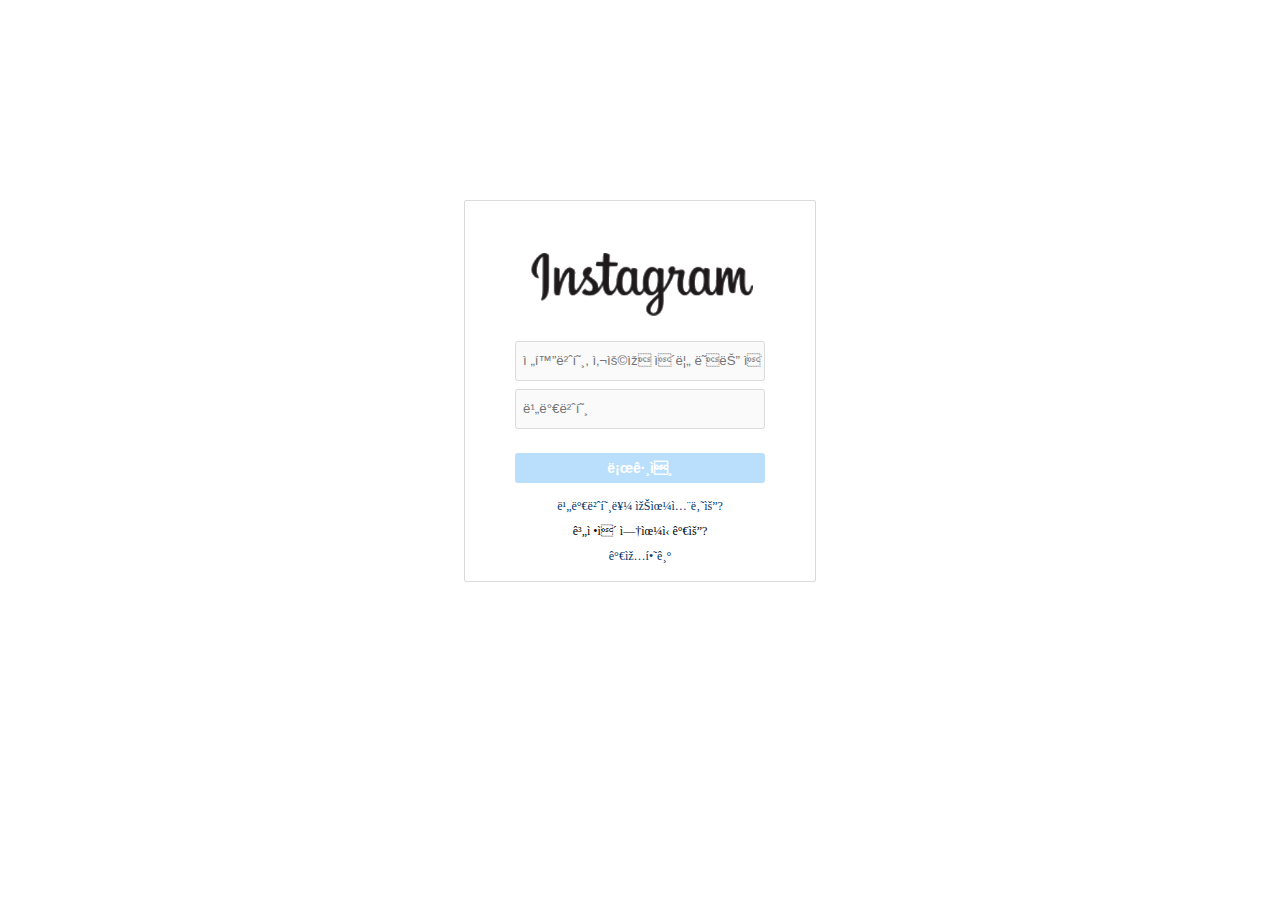
<file: index.html>
<html lang="en">
    <head>
        <meta charset="UTF-9">
        <meta name="viewport" content="width=device-width, initial-scale=1.0">
        <title>Instagram</title>
        <link rel="stylesheet" href="style.css">
    </head>
    
    <body>
        <div id="continer_wrap">
            <div class="container">
                <header>
                    <img class="brand_logo" src="img/logo.PNG">
                </header>

                <form name="login" action="" method="post"> <!--post: 정보를 보낸다 / get: 가져온다-->
                    <input class="id" id="userID" type="text" placeholder="전화번호, 사용자 이름 또는 이메일">
                    <input class="pwd" id="userPW" type="password" placeholder="비밀번호">
                    <a href="#" style="color:white"><button class="loginBtn" id="loginBtn" disabled>로그인</button></a>
                    
                </form>
<!-- 
                <div class="or_line">
                    <div class="line"></div>
                    <div class="text">또는</div>
                    <div class="line"></div>
                </div> -->
                <span class="findpw">비밀번호를 잊으셨나요?</span>
                <div class="account">
                    계정이 없으신가요?
                    
                </div>
                <div class="signUp">가입하기</div>
            </div>
            
        </div>
        <script src="login.js"></script>
    </body>

</html>
</file>
<file: style.css>
li {
    list-style: none;
}

a {
    text-decoration: none;
    color: black;
    cursor: default;
}

.container {
    background: #ffffff;
    width:350px;
    height:380px;
    border: 1px solid #dbdbdb;
    border-radius: 2px;
    margin-bottom: 0.6rem;
    margin: 200 auto;
    align-content: center;
    flex-direction: column;
    flex-wrap: wrap;
}

.brand_logo {
    display: block;
    width:15rem;
    margin: 0 auto; /*가운데 정렬*/
    padding-top: 2rem;
    padding-bottom: 1rem;
}

input {
    display: block;
    width:250px;
    height:40px;
    margin:0 auto;
    background: #fafafa;
    border: 1px solid #dbdbdb;
    border-radius: 3px;
    text-indent: 5px;
    outline-color: gray;
}

input:first-child {
    margin-bottom: 0.5rem;
}

input:nth-child(2) {
    margin-bottom: 1.5rem;
}

form {
    width:350px;
}

.loginBtn {
    display: block;
    width:250px;
    height: 30px;
    margin: 13px auto;
    background-color: #0095f6;
    border: none;
    border-radius: 3px;
    color: white;
    font-size: 14px;
    font-weight: 600;
}

.loginBtn:disabled {
    background-color: #b9dffc;
}

.loginBtn:disabled:hover {
    cursor: default;
}

.loginBtn:enabled:hover {
    cursor: pointer;
}

.loginBtn:focus {
    outline: none;
}

.findpw {
    display: table;
    color: #00366b;
    align-self: center;
    font-size: 12px;
    margin-top: 40px;
    margin: 0 auto;
}

.findpw:hover {
    cursor: pointer;
}

.account {
    display: table;
    align-self: center;
    font-size: 12px;
    margin: 10px auto;
}

.account:hover{
    cursor: pointer;
}

.signUp {
    color: #00366b;
    display: table;
    align-self: center;
    font-size: 12px;
    margin: 10px auto;
}

.signUp:hover {
    cursor: pointer;
}
</file>
